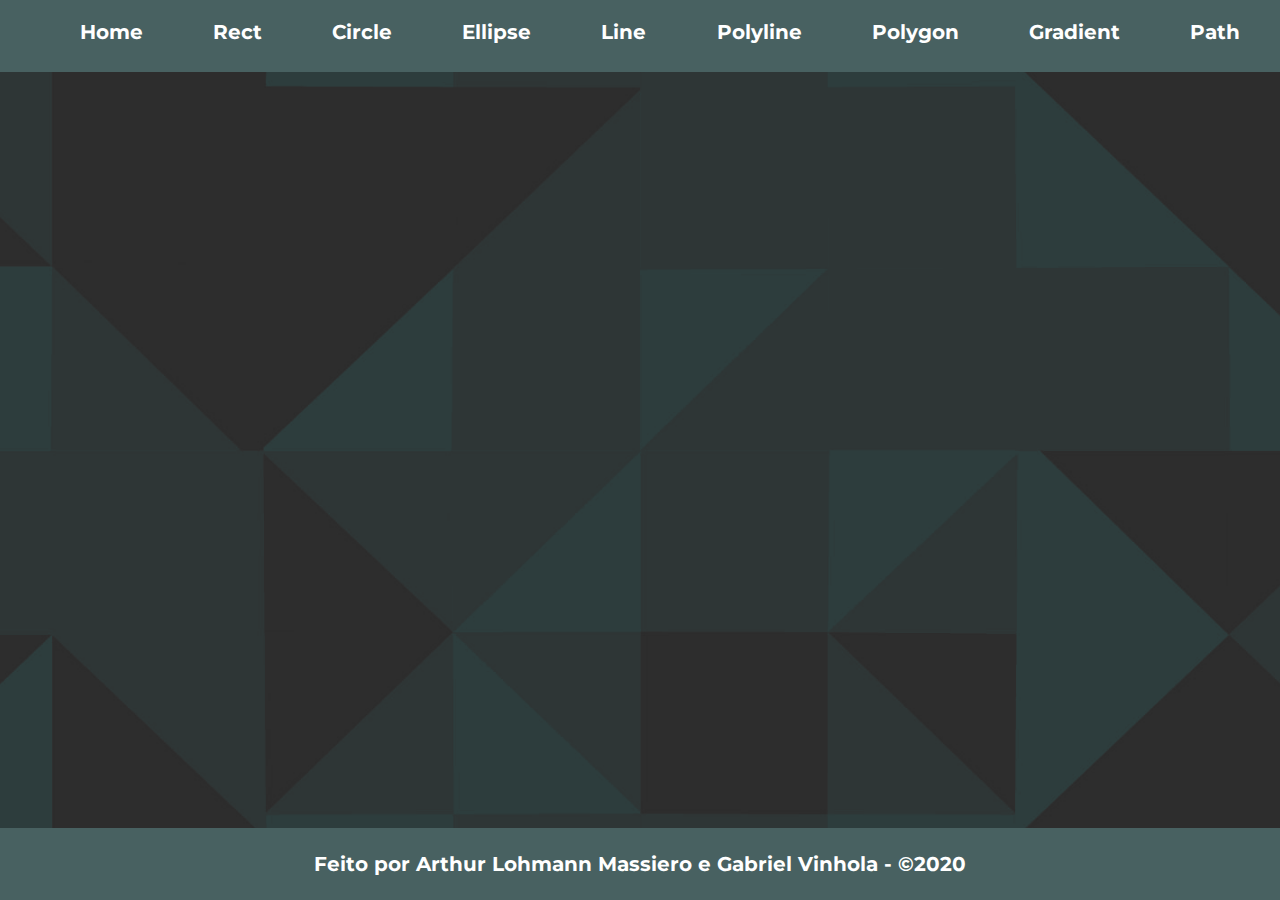
<file: index.html>
<!DOCTYPE html>
<html>

<head>
    <title>SVG for Dummies - Home</title> <!-- título provisório -->
    <link rel="stylesheet" href="styles/index.css" type="text/css" />
    <link rel="stylesheet" href="styles/all.css" type="text/css" />
    <link rel="stylesheet" href="styles/grid.css" type="text/css" />
    <link rel="stylesheet" href="styles/estilos.css" type="text/css" />
    <link href="https://fonts.googleapis.com/css2?family=Montserrat&display=swap" rel="stylesheet">

    <meta charset="UTF-8">
</head>

<body>
    <header>
        <ul class="navmenu">
            <li onclick="navigate('home')">
                <h3>
                    Home
                </h3>
            </li>
            <li onclick="navigate('retangulo')">
                <h3>Rect</h3>
            </li>
            <li onclick="navigate('circulo')">
                <h3>Circle</h3>
            </li>
            <li onclick="navigate('ellipse')">
                <h3>Ellipse</h3>
            </li>
            <li onclick="navigate('line')">
                <h3>Line</h3>
            </li>
            <li onclick="navigate('polyline')">
                <h3>Polyline</h3>
            </li>
            <li onclick="navigate('polygon')">
                <h3>Polygon</h3>
            </li>
            <li onclick="navigate('gradient')">
                <h3>Gradient</h3>
            </li>
            <li onclick="navigate('path')">
                <h3>Path</h3>
            </li>
        </ul>
    </header>
    <div id="container">
        
    </div>
</body>

<footer>
    <h3 id="footer-text">Feito por Arthur Lohmann Massiero e Gabriel Vinhola - &copy;2020</h3>
</footer>

<script type="text/javascript">
    function navigate(url) {
        document.getElementById('container').innerHTML = loadPage(url + '.html')
    }

    function loadPage(href) {
        var xmlhttp = new XMLHttpRequest();
        xmlhttp.open("GET", href, false);
        xmlhttp.send();
        return xmlhttp.responseText;
    }
</script>

</html>
</file>
<file: styles/index.css>
html {
    border: 0;
    margin: 0;
    padding: 0;
    background-image: url("../images/background.png");
    color: #ffffff;
}

header {
    background-color: #486161;
    height: 8vh;
    padding: 0;
    margin: 0;
}

.navmenu {
    display: flex;
    flex: 1;
    flex-direction: row;
    align-items: center;
    justify-content: space-evenly;
    margin: 0;
}

li {
    font-size: 20px;
    cursor: pointer;
    padding: 0 1.5em;
}

body {
    margin: 0;
    padding: 0;
}

ul {
    list-style: none;
}

footer {
    background-color: #486161;
    position: absolute;
    bottom: 0;
    left: 0;
    width: 100%;
    height: 8vh;
}

#footer-text {
    text-align: center;
    vertical-align: middle;
    margin: 0;
    height: 100%;
    display: flex;
    flex: 1;
    align-items: center;
    place-content: center;
}

#container {
    width: 100%;
    height: 84vh;
    overflow: auto;
}
</file>
<file: styles/grid.css>
.container {
    display: grid;
    grid-template-columns: 220px 220px 220px;
    grid-template-rows: 220px 220px;
    grid-gap: 1rem;
    width: 692px;
    margin: 0 auto;
}

.item {
    background-color: #1EAAFC;
    background-image: linear-gradient(130deg, #0a3633 0%, #051b1a 100%);
    box-shadow: 0 10px 20px rgba(0, 0, 0, 0.19), 0 6px 6px rgba(0, 0, 0, 0.23);
    color: rgb(54, 190, 179);
    border-radius: 4px;
    border: 6px solid #051b1a;
    object-position: center;
    text-align: center;
}
</file>
<file: styles/estilos.css>
html {
    justify-content: center;
    background-image: url("../images/background.png");
    height: 100%;
    background-position: center;
    background-repeat: no-repeat;
    background-size: cover;
    font-family:'Montserrat', sans-serif;
}

body {
    background-color: transparent;
}

header {
    text-align: center;
    font-size: xx-large;
}

p {
    color: rgb(178, 190, 190);
    margin-left: 20px;
    margin-right: 20px;
    text-align: justify;
    font-size: 25px;
}

h1 {
    color: rgb(178, 190, 190);
    font-size: 48px;
    text-align: center;
    line-height: 1;
    margin-top: 0;
    margin-bottom: 0;
}

h2 {
    font-size: 16px;
    text-align: center;
}

h3 {
    font-size: 20px;
    text-align: center;
}

.content {
    padding: 0 0 0 0;
    flex: 1 0 auto;
}

.negrito {
    font-weight: bold;
}
textarea {
    resize: none;
    background-color: #f3e9d2;
}

.flex-row {
    display: flex;
    flex: 1;
    flex-direction: row;
    align-items: center;
    justify-content: center;
}

.flex-column {
    display: flex;
    flex: 1;
    flex-direction: column;
    align-items: center;
    justify-content: center;
}
</file>
